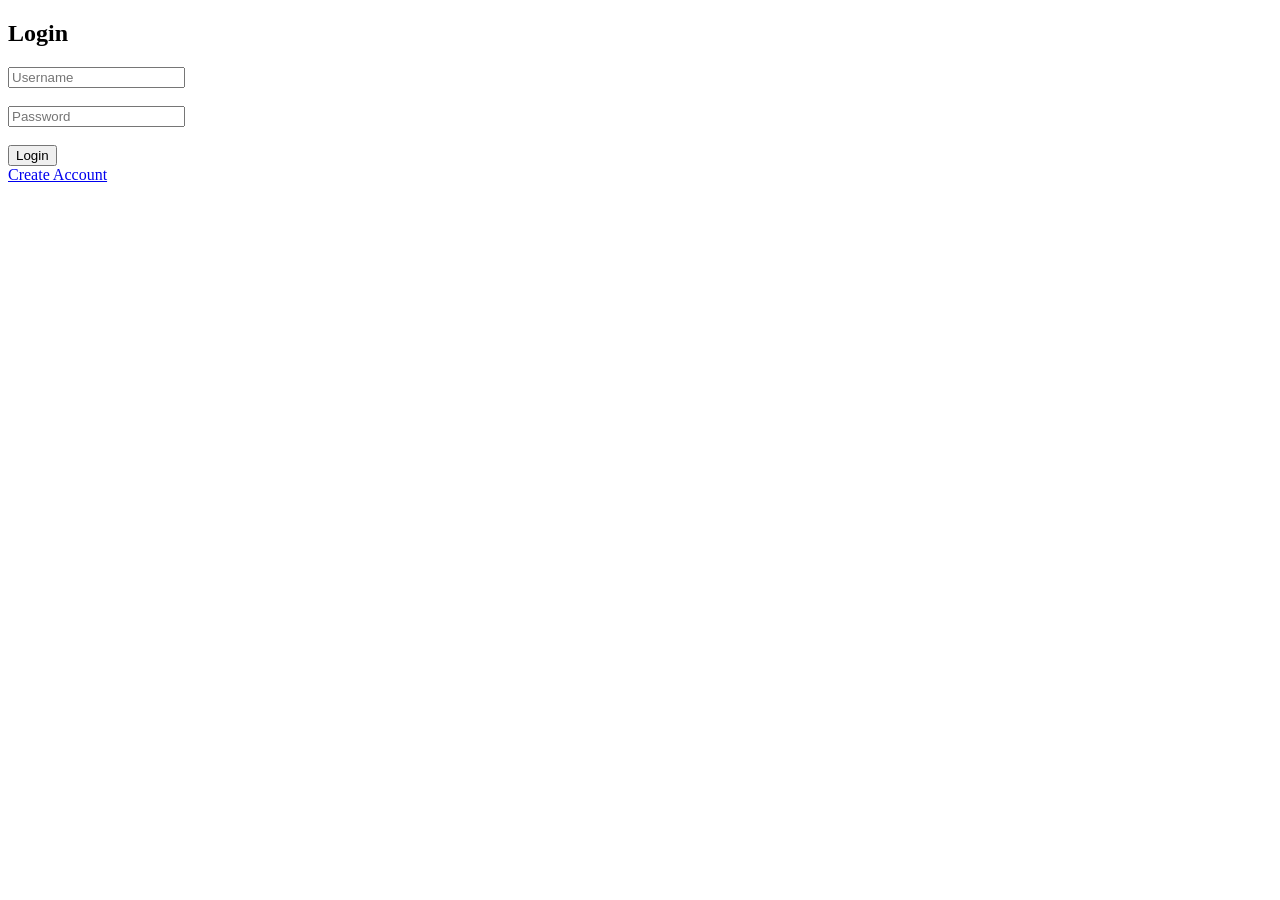
<file: templates/login.html>
<!DOCTYPE html>
<html>
<head>
    <title>Login</title>
</head>
<body>

<h2>Login</h2>

<form method="POST">
    <input type="text" name="username" placeholder="Username" required><br><br>
    <input type="password" name="password" placeholder="Password" required><br><br>
    <button type="submit">Login</button>
</form>

<a href="/signup">Create Account</a>

</body>
</html>
</file>
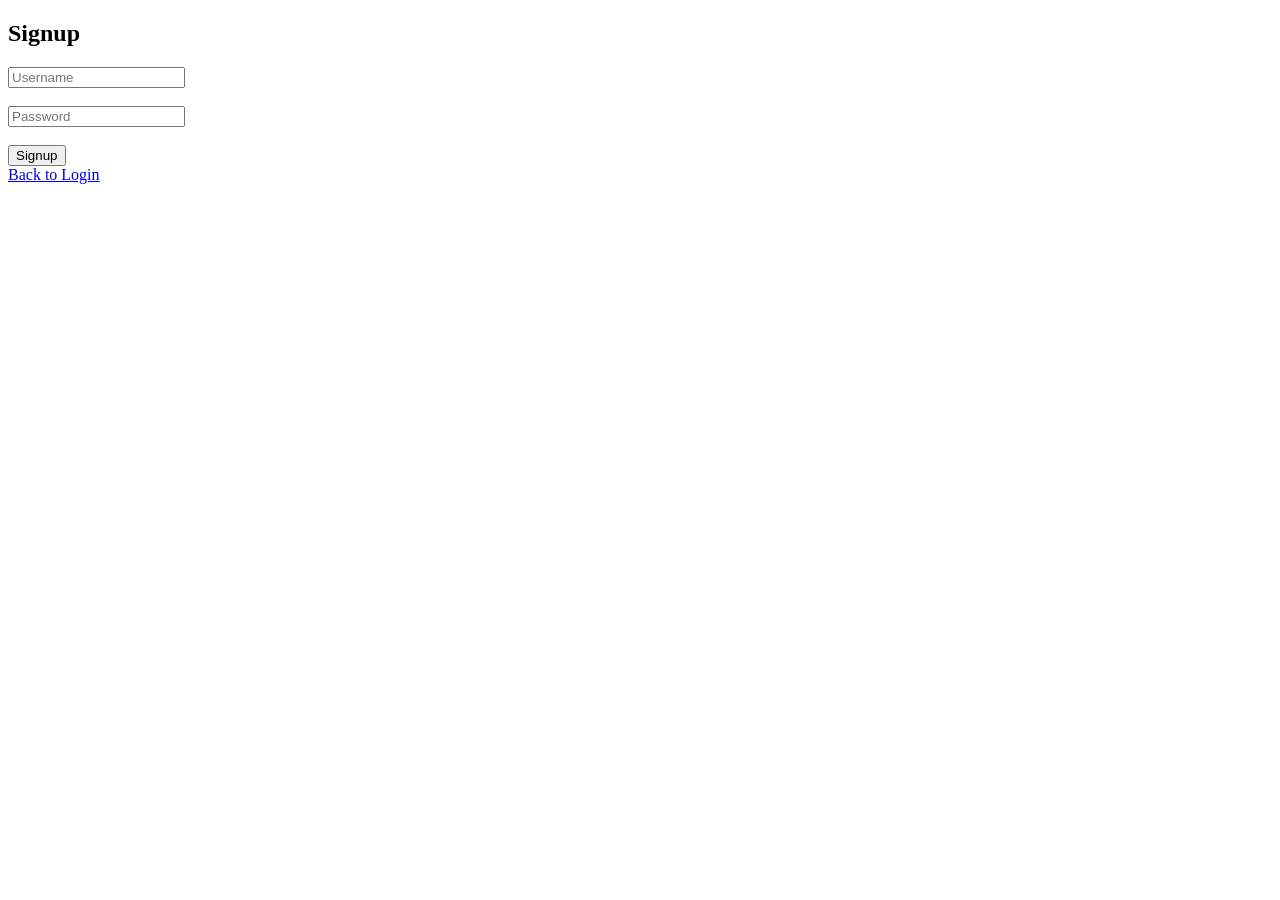
<file: templates/signup.html>
<!DOCTYPE html>
<html>
<head>
    <title>Signup</title>
</head>
<body>

<h2>Signup</h2>

<form method="POST">
    <input type="text" name="username" placeholder="Username" required><br><br>
    <input type="password" name="password" placeholder="Password" required><br><br>
    <button type="submit">Signup</button>
</form>

<a href="/">Back to Login</a>

</body>
</html>
</file>
